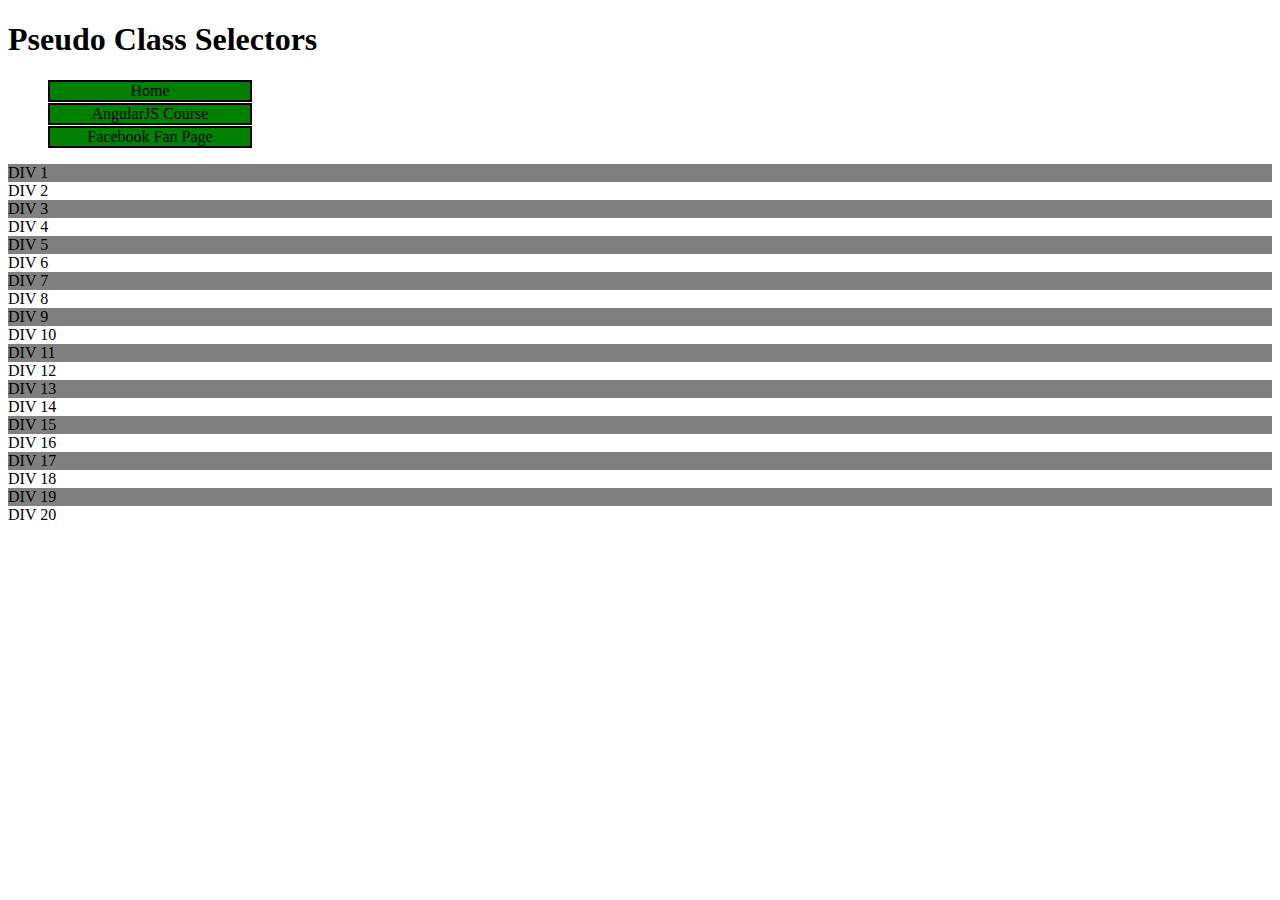
<file: clases/pseudo-selectors-before.html>
<!DOCTYPE html>
<html>
<head>
<meta charset="utf-8">
<title>Pseudo Class Selectors</title>
<style>
/* Styles go here. */
header li {
  list-style: none;
}
a:link , a:visited {
  text-decoration: none;
  background-color: green;
  border: 2px solid black;
  color: black;
  display: block;
  width: 200px;
  text-align: center;
  margin-bottom: 1px;
}
a:hover, a:active {
  background-color: red;
  color: purple;
}


section div:nth-child(odd){
  background-color: grey;
}

section div:nth-child(4):hover{
  background-color: green;
  cursor: pointer;
}

</style>

</head>
<body>
<h1>Pseudo Class Selectors</h1>

<header>
  <ul>
    <li><a href="/">Home</a></li>
    <li><a href="http://goo.gl/V0Wl6s" target="_blank">AngularJS Course</a></li>
    <li><a href="http://www.facebook.com/CourseraWebDev" target="_blank">Facebook Fan Page</a></li>
  </ul>
</header>

<section>
  <div>DIV 1</div>
  <div>DIV 2</div>
  <div>DIV 3</div>
  <div>DIV 4</div>
  <div>DIV 5</div>
  <div>DIV 6</div>
  <div>DIV 7</div>
  <div>DIV 8</div>
  <div>DIV 9</div>
  <div>DIV 10</div>
  <div>DIV 11</div>
  <div>DIV 12</div>
  <div>DIV 13</div>
  <div>DIV 14</div>
  <div>DIV 15</div>
  <div>DIV 16</div>
  <div>DIV 17</div>
  <div>DIV 18</div>
  <div>DIV 19</div>
  <div>DIV 20</div>
</section>

</body>
</html>
</file>
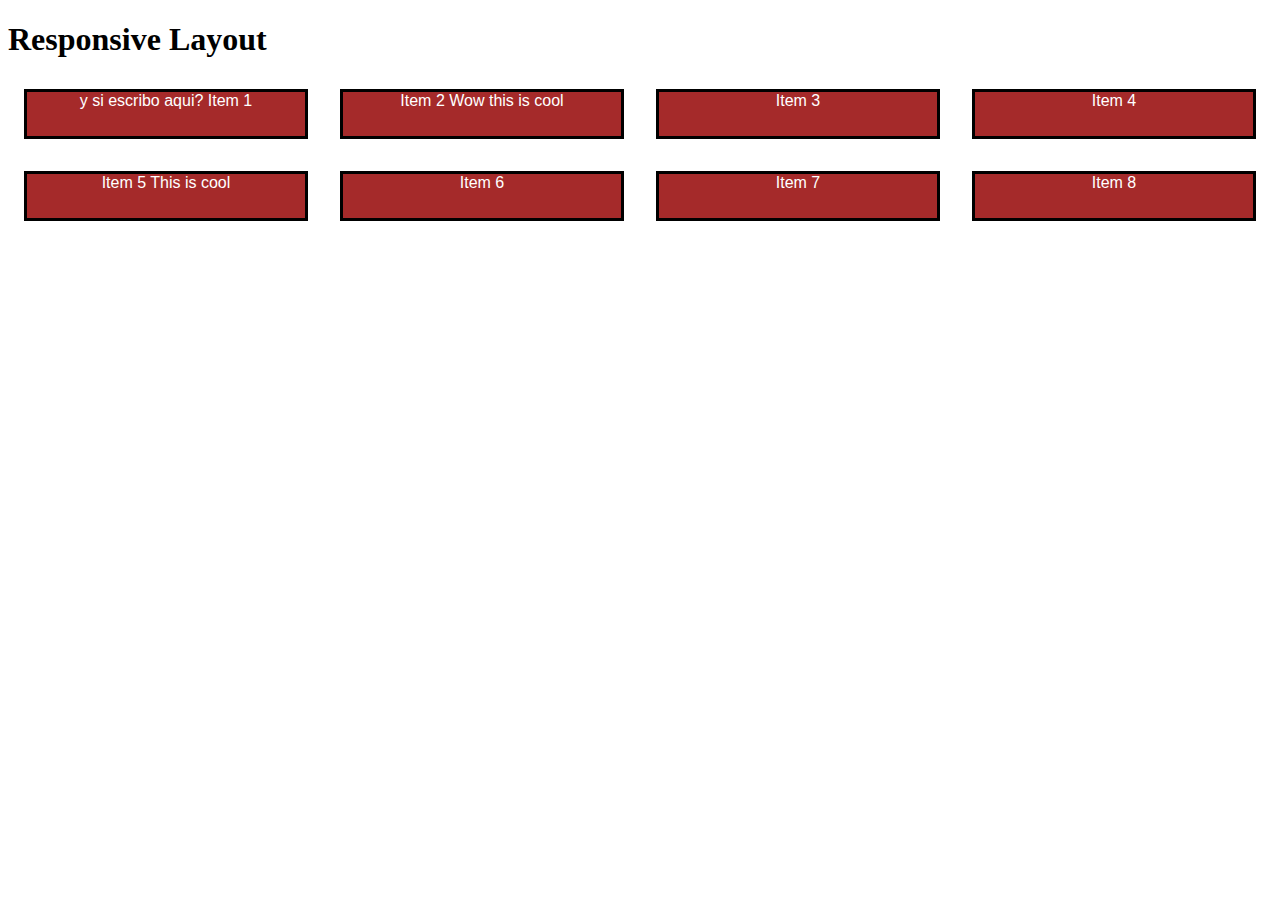
<file: clases/responsive-before.html>
<!DOCTYPE html>
<html>
<head>
<meta charset="utf-8">
<meta name="viewport" content="width=device-width, initial-scale=1">
<title>Responsive Layout</title>
<style>

/********** Base styles **********/
* {
  box-sizing: border-box;
} 
a:link, a:visited {
  text-decoration: none;
  color: white;
}
a:hover, a:active {
  background-color: green;
}
h1 {
  margin-bottom: 15px;
}

p {
  border: 3px solid black;
  background-color: #A52A2A;
  width: 90%;
  height: 50px;
  margin-right: auto;
  margin-left: auto;
  font-family: Helvetica;
  color: white;
  text-align: center;
}

/* Simple Responsive Framework. */
.row {
  width: 100%;
}

/********** Large devices only **********/
@media (min-width: 1200px) {
  .col-lg-1, .col-lg-2, .col-lg-3, .col-lg-4, .col-lg-5, .col-lg-6, .col-lg-7, .col-lg-8, .col-lg-9, .col-lg-10, .col-lg-11, .col-lg-12 {
    float: left;
    /*border: 1px solid green;*/
  }
  .col-lg-1 {
    width: 8.33%;
  }
  .col-lg-2 {
    width: 16.66%;
  }
  .col-lg-3 {
    width: 25%;
  }
  .col-lg-4 {
    width: 33.33%;
  }
  .col-lg-5 {
    width: 41.66%;
  }
  .col-lg-6 {
    width: 50%;
  }
  .col-lg-7 {
    width: 58.33%;
  }
  .col-lg-8 {
    width: 66.66%;
  }
  .col-lg-9 {
    width: 74.99%;
  }
  .col-lg-10 {
    width: 83.33%;
  }
  .col-lg-11 {
    width: 91.66%;
  }
  .col-lg-12 {
    width: 100%;
  }
}

/********** Medium devices only **********/
@media (min-width: 950px) and (max-width: 1199px) {
  .col-md-1, .col-md-2, .col-md-3, .col-md-4, .col-md-5, .col-md-6, .col-md-7, .col-md-8, .col-md-9, .col-md-10, .col-md-11, .col-md-12 {
    float: left;
    /*border: 1px solid green;*/
  }
  .col-md-1 {
    width: 8.33%;
  }
  .col-md-2 {
    width: 16.66%;
  }
  .col-md-3 {
    width: 25%;
  }
  .col-md-4 {
    width: 33.33%;
  }
  .col-md-5 {
    width: 41.66%;
  }
  .col-md-6 {
    width: 50%;
  }
  .col-md-7 {
    width: 58.33%;
  }
  .col-md-8 {
    width: 66.66%;
  }
  .col-md-9 {
    width: 74.99%;
  }
  .col-md-10 {
    width: 83.33%;
  }
  .col-md-11 {
    width: 91.66%;
  }
  .col-md-12 {
    width: 100%;
  }
}


</style>
</head>
<body>
<h1>Responsive Layout</h1>

<div class="row">
  <div class="col-lg-3 col-md-6"><p><a href="index.html" target="_block">y si escribo aqui?</a> Item 1</p></div>
  <div class="col-lg-3 col-md-6"><p>Item 2 Wow this is cool</p></div>
  <div class="col-lg-3 col-md-6"><p>Item 3</p></div>
  <div class="col-lg-3 col-md-6"><p>Item 4</p></div>
  <div class="col-lg-3 col-md-6"><p>Item 5 This is cool</p></div>
  <div class="col-lg-3 col-md-6"><p>Item 6</p></div>
  <div class="col-lg-3 col-md-6"><p>Item 7</p></div>
  <div class="col-lg-3 col-md-6"><p>Item 8</p></div>
</div>

</body>
</html>
</file>
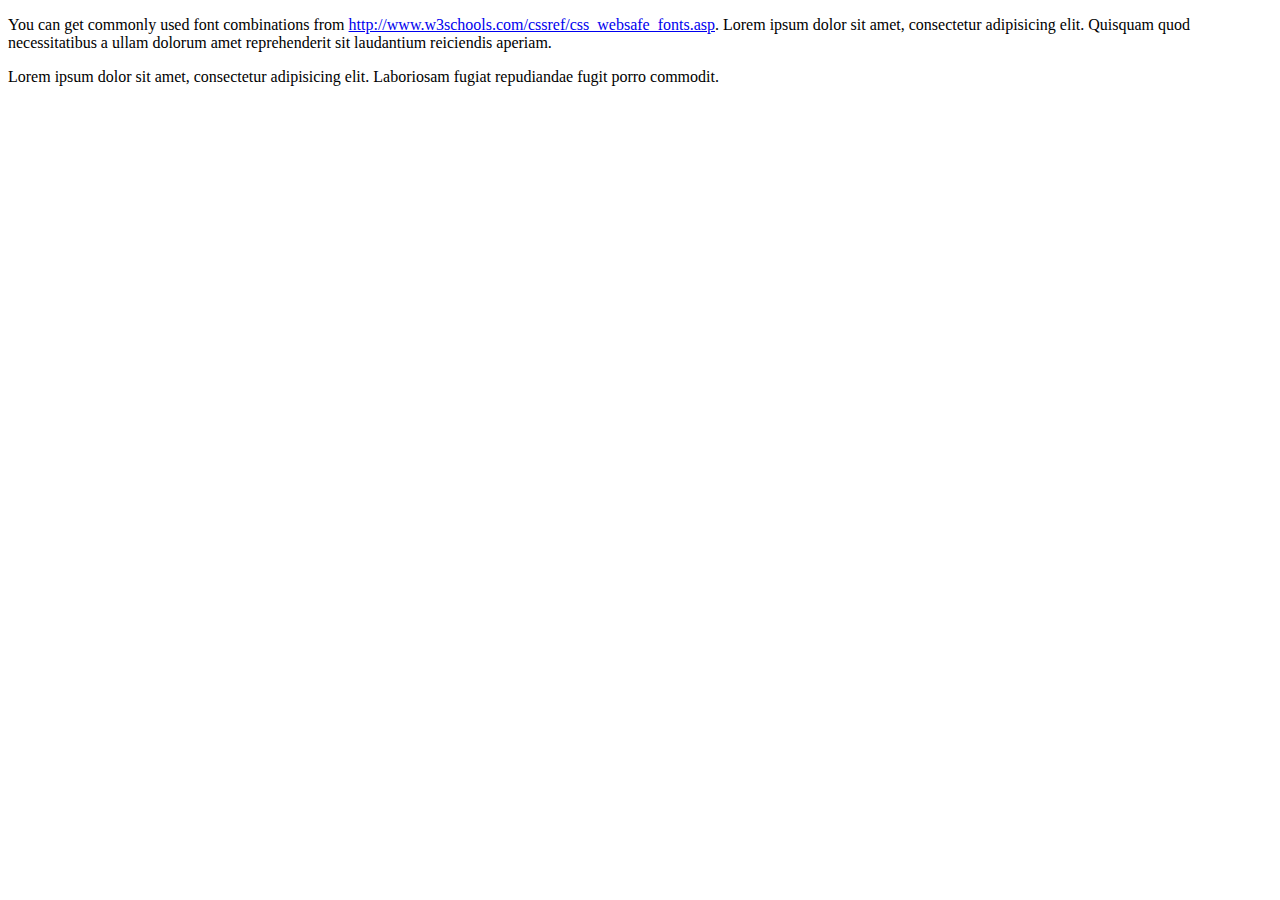
<file: clases/styling-text-before.html>
<!DOCTYPE html>
<html>
<head>
<meta charset="utf-8">
<title>Styling Text</title>
<style>
.style {

}
</style>
</head>
<body>
<p>You can get commonly used font combinations from <a href="http://www.w3schools.com/cssref/css_websafe_fonts.asp">http://www.w3schools.com/cssref/css_websafe_fonts.asp</a>. Lorem ipsum dolor sit amet, consectetur adipisicing elit. Quisquam quod necessitatibus a ullam dolorum amet reprehenderit sit laudantium reiciendis aperiam. </p>
<p class="style">Lorem ipsum dolor sit amet, consectetur adipisicing elit. Laboriosam fugiat repudiandae fugit porro commodit.</p>
</body>
</html>
</file>
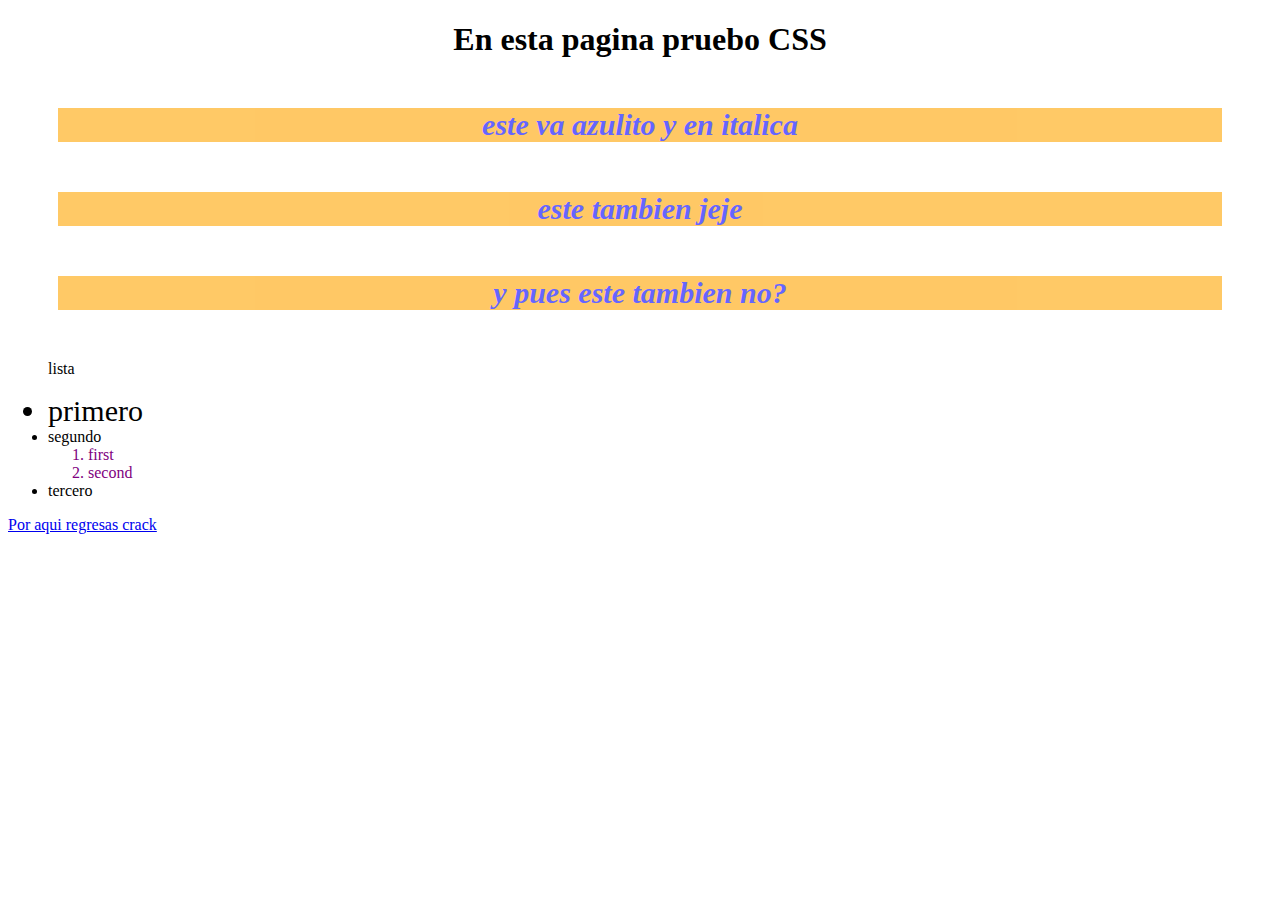
<file: site/CSStest.html>
<!DOCTYPE html>
<html>
<head>
	<title>CSS test</title>
	<style type="text/css">
		div, .blue, #blue {
			color: blue;
		}
		
		.normi {
			font-size: 30px;
			font-weight: bold;
			font-style: italic;
			text-align: center;
			background-color: orange;
			opacity: .6;
			margin:50px;

			
		}
		li.big {
			font-size: 30px;
		}
		ol > li {
			color: purple;
		}

	</style>
</head>
<body>
<h1 align="center"> En esta pagina pruebo CSS</h1>
<section>
	<h2 id="blue" class="normi">este va azulito y en italica
	</h2>
	<h2 id="blue" class="normi">este tambien jeje</h2>
	<h2 id="blue" class="normi">y pues este tambien no?</h2>
</section>
<section>
	<ul><p>lista</p>
		<li class="big">primero</li>
		<li>segundo 
			<ol>
			<li>first</li>
			<li>second</li>
		    </ol>
		</li>
		<li>tercero</li>
	</ul>
</section>
<footer> <a href="index.html">Por aqui regresas crack</a></footer>
</body>
</html>
</file>
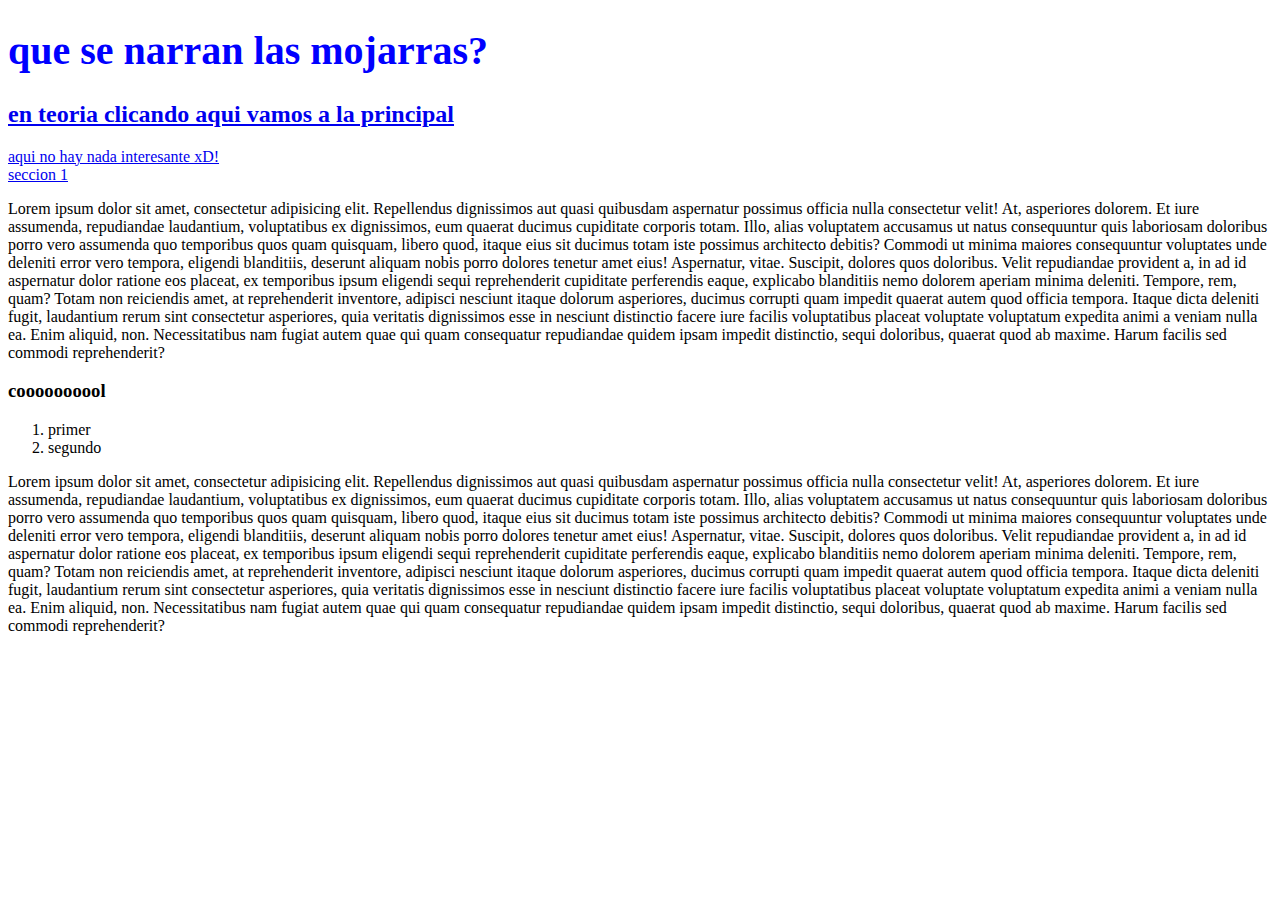
<file: site/segunda.html>
<!DOCTYPE html>
<html>
<head>
	<title>pruebas cools</title>
	<style type="text/css">
		h1 { color: blue; 
             font-size: 40px;
             width: 500px;
		}
	</style>
</head>
<body>
<h1>que se narran las mojarras?</h1>
<section>
	<h2>
	<a href="index.html"> en teoria clicando aqui vamos a la principal</a>
    </h2>
    <div><a href="http://www.google.com" title="no mms el historial" target="_blank">aqui no hay nada interesante xD!</a></div>
</section>
<a href="#section1"> seccion 1</a>
<section><p>Lorem ipsum dolor sit amet, consectetur adipisicing elit. Repellendus dignissimos aut quasi quibusdam aspernatur possimus officia nulla consectetur velit! At, asperiores dolorem. Et iure assumenda, repudiandae laudantium, voluptatibus ex dignissimos, eum quaerat ducimus cupiditate corporis totam. Illo, alias voluptatem accusamus ut natus consequuntur quis laboriosam doloribus porro vero assumenda quo temporibus quos quam quisquam, libero quod, itaque eius sit ducimus totam iste possimus architecto debitis? Commodi ut minima maiores consequuntur voluptates unde deleniti error vero tempora, eligendi blanditiis, deserunt aliquam nobis porro dolores tenetur amet eius! Aspernatur, vitae. Suscipit, dolores quos doloribus. Velit repudiandae provident a, in ad id aspernatur dolor ratione eos placeat, ex temporibus ipsum eligendi sequi reprehenderit cupiditate perferendis eaque, explicabo blanditiis nemo dolorem aperiam minima deleniti. Tempore, rem, quam? Totam non reiciendis amet, at reprehenderit inventore, adipisci nesciunt itaque dolorum asperiores, ducimus corrupti quam impedit quaerat autem quod officia tempora. Itaque dicta deleniti fugit, laudantium rerum sint consectetur asperiores, quia veritatis dignissimos esse in nesciunt distinctio facere iure facilis voluptatibus placeat voluptate voluptatum expedita animi a veniam nulla ea. Enim aliquid, non. Necessitatibus nam fugiat autem quae qui quam consequatur repudiandae quidem ipsam impedit distinctio, sequi doloribus, quaerat quod ab maxime. Harum facilis sed commodi reprehenderit?</p></section>
<section id="section1">
	<h3>coooooooool</h3>
	<ol>
		<li>primer</li>
		<li>segundo</li>
	</ol>
</section>
<section>
	<p>Lorem ipsum dolor sit amet, consectetur adipisicing elit. Repellendus dignissimos aut quasi quibusdam aspernatur possimus officia nulla consectetur velit! At, asperiores dolorem. Et iure assumenda, repudiandae laudantium, voluptatibus ex dignissimos, eum quaerat ducimus cupiditate corporis totam. Illo, alias voluptatem accusamus ut natus consequuntur quis laboriosam doloribus porro vero assumenda quo temporibus quos quam quisquam, libero quod, itaque eius sit ducimus totam iste possimus architecto debitis? Commodi ut minima maiores consequuntur voluptates unde deleniti error vero tempora, eligendi blanditiis, deserunt aliquam nobis porro dolores tenetur amet eius! Aspernatur, vitae. Suscipit, dolores quos doloribus. Velit repudiandae provident a, in ad id aspernatur dolor ratione eos placeat, ex temporibus ipsum eligendi sequi reprehenderit cupiditate perferendis eaque, explicabo blanditiis nemo dolorem aperiam minima deleniti. Tempore, rem, quam? Totam non reiciendis amet, at reprehenderit inventore, adipisci nesciunt itaque dolorum asperiores, ducimus corrupti quam impedit quaerat autem quod officia tempora. Itaque dicta deleniti fugit, laudantium rerum sint consectetur asperiores, quia veritatis dignissimos esse in nesciunt distinctio facere iure facilis voluptatibus placeat voluptate voluptatum expedita animi a veniam nulla ea. Enim aliquid, non. Necessitatibus nam fugiat autem quae qui quam consequatur repudiandae quidem ipsam impedit distinctio, sequi doloribus, quaerat quod ab maxime. Harum facilis sed commodi reprehenderit?</p>
</section>
</body>
</html>
</file>
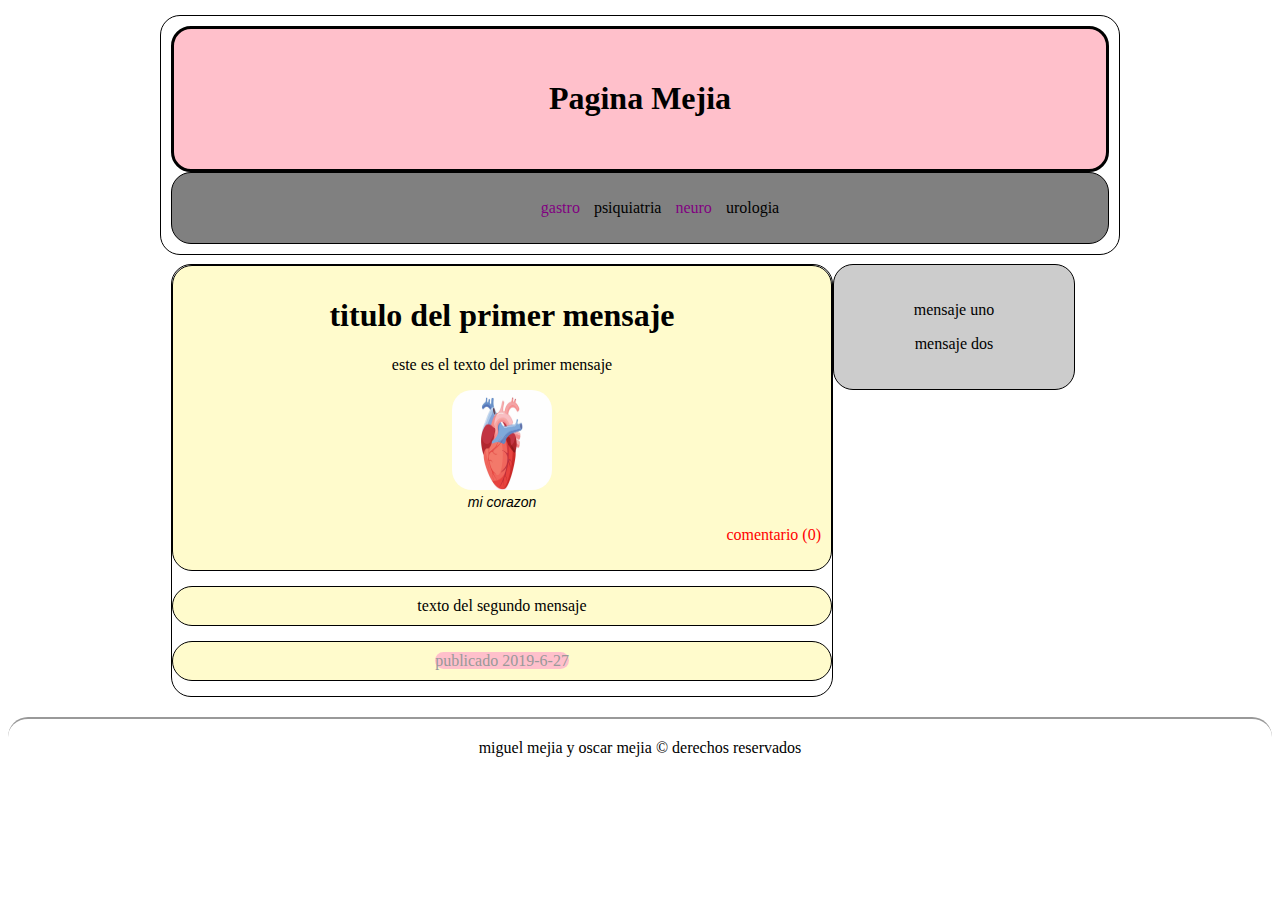
<file: site/trabajo.html>
<!DOCTYPE html>
<html lang="es">
<head>
	<meta charset="utf-8">
	<meta name="viewport" content="width=device-width, initial-scale=1">
	<title> Trabajo</title>
	<link rel="stylesheet" type="text/css" href="trabajo.css">
</head>
<body>
<div id="agrupar">
	<header id="cabecera">
	<h1 class="rojo">Pagina Mejia</h1>
</header>
<nav id="menu">
	<ul>
		<li>gastro</li>
		<li>psiquiatria</li>
		<li>neuro</li>
		<li>urologia</li>
	</ul>
</nav id="menu">
<section id="section">
	<article>
		<header>
			<h1>titulo del primer mensaje</h1>
		</header>
		este es el texto del primer mensaje
		<figure>
			<img src="corazon.jfif" width="100px" height="100px">
			<figcaption>mi corazon</figcaption>
		</figure>
		<footer >
			<p>comentario (0)</p>
		</footer>
	</article>

	<article>texto del segundo mensaje</article>
		<article>
			<time datetime="2019-6-27" putdate>publicado 2019-6-27
		</time>
	</article>
</section>
<aside id="columna">
	<blockquote>mensaje uno</blockquote>
	<blockquote>mensaje dos</blockquote>
</aside>
</div>
<footer id="pie"> miguel mejia y oscar mejia &copy derechos reservados
</footer>
</body>

</html>
</file>
<file: site/trabajo.css>
/**{ 
	margin: 0px;
}*/
* {
	border-radius: 20px;
}
header, section, footer, aside, nav, article, figure, figcaption {
	display: block;
}
body {
	text-align: center;
}
#agrupar {
	width: 960px;
	margin: 15px auto;
	text-align: center;
}
#cabecera {
	background: pink;
	border: 3px solid black;
	padding: 30px;
}
#menu {
	background: gray;
	padding: 5px 15px;
	border: 1px solid black;
}
#menu li {
	display: inline-block;
	list-style: none;
	padding: 5px;
	font: bold 14px verdana, sans-seri
	border: 2px solid black;
}
#section {
	float: left;
	width: 660px;
	margin: 20px 0px;
	/*background: purple;*/
	border: 1px solid black;
	display: block;
}
#columna {
	float: left;
	width: 200px;
	margin: 20px 0px;
	padding: 20px;
	background: #CCCCCC;
	border: 1px solid black;
	display: block;
	
}
#pie {
	clear: both;
	text-align: center;
	padding: 20px;
	border-top: 2px solid #999999;
}
article {
	background: #FFFBCC;
	border: 1px solid black;
	padding: 10px;
	margin-bottom: 15px;
}

article footer {
	text-align: right;
}
time {
	color: #999999;
	background: pink; 
}
figcaption {
	font: italic 14px verdana, sans-serif;
}
div {
	width: 100px;
	margin: 20px;
	padding: 10px;
	border: 1px solid black;

	-chrome-box-sizing: border-box;
	-webkit-box-sizing: border-box;
	box-sizing: border-box;
}
/*body {
	box-sizing: border-box;
}*/
p {
	color: red;
}

li:nth-child(odd) {
	color: purple;
}
</file>
